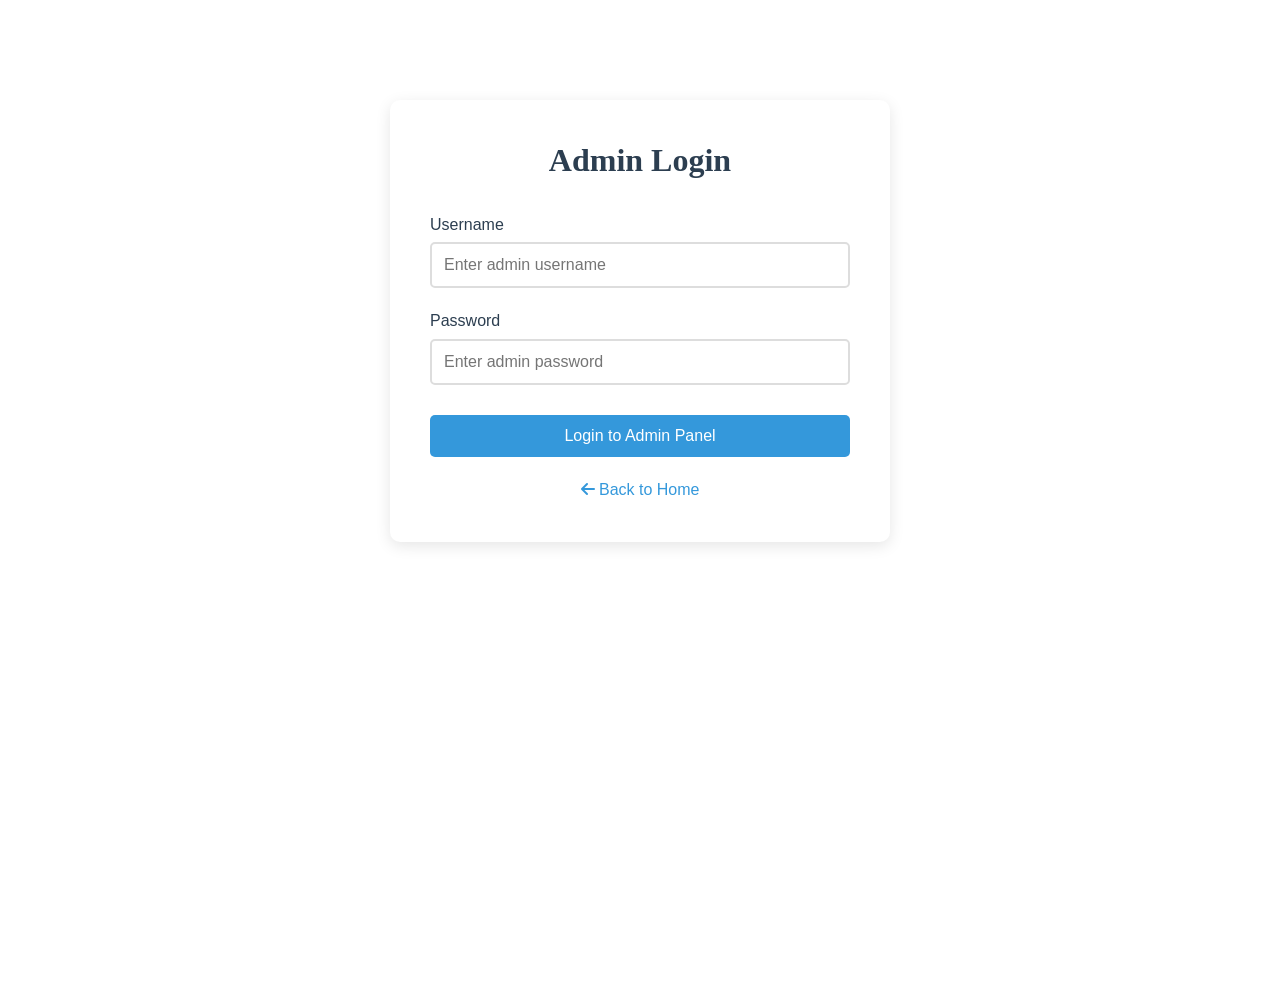
<file: admin_login.html>
<!DOCTYPE html>
<html lang="en">
<head>
    <meta charset="UTF-8">
    <meta name="viewport" content="width=device-width, initial-scale=1.0">
    <title>Admin Login - Jemerald Academy</title>
    <link rel="stylesheet" href="assets/css/styles.css">
    <link rel="stylesheet" href="https://cdnjs.cloudflare.com/ajax/libs/font-awesome/6.0.0/css/all.min.css">
    <style>
        .login-container {
            max-width: 500px;
            margin: 100px auto;
            padding: 40px;
            background: white;
            border-radius: 10px;
            box-shadow: 0 4px 15px rgba(0,0,0,0.1);
            text-align: center;
        }
        
        .login-container h1 {
            color: #2c3e50;
            margin-bottom: 30px;
            font-size: 2em;
        }
        
        .form-group {
            margin-bottom: 20px;
            text-align: left;
        }
        
        .form-group label {
            display: block;
            margin-bottom: 5px;
            color: #2c3e50;
            font-weight: 500;
        }
        
        .form-group input {
            width: 100%;
            padding: 12px;
            border: 2px solid #ddd;
            border-radius: 5px;
            font-size: 16px;
            box-sizing: border-box;
        }
        
        .btn-login {
            width: 100%;
            padding: 12px;
            background: #3498db;
            color: white;
            border: none;
            border-radius: 5px;
            font-size: 16px;
            cursor: pointer;
            margin-top: 10px;
        }
        
        .btn-login:hover {
            background: #2980b9;
        }
        
        .notification {
            padding: 12px;
            margin: 10px 0;
            border-radius: 5px;
            display: none;
        }
        
        .notification.show {
            display: block;
        }
        
        .notification.success {
            background: #d4edda;
            color: #155724;
            border: 1px solid #c3e6cb;
        }
        
        .notification.error {
            background: #f8d7da;
            color: #721c24;
            border: 1px solid #f5c6cb;
        }
        
        .back-to-home {
            text-align: center;
            margin-top: 20px;
        }
        
        .back-to-home a {
            color: #3498db;
            text-decoration: none;
        }
        
        .back-to-home a:hover {
            text-decoration: underline;
        }
    </style>
</head>
<body>
    <div class="login-container">
        <h1>Admin Login</h1>
        <div class="notification" id="loginNotification"></div>
        
        <form id="adminLoginForm">
            <div class="form-group">
                <label for="adminUsername">Username</label>
                <input type="text" id="adminUsername" placeholder="Enter admin username" required>
            </div>
            
            <div class="form-group">
                <label for="adminPassword">Password</label>
                <input type="password" id="adminPassword" placeholder="Enter admin password" required>
            </div>
            
            <button type="submit" class="btn-login">Login to Admin Panel</button>
        </form>
        
        <div class="back-to-home">
            <a href="index.html"><i class="fas fa-arrow-left"></i> Back to Home</a>
        </div>
    </div>

    <script>
        document.getElementById('adminLoginForm').addEventListener('submit', function(e) {
            e.preventDefault();
            
            const username = document.getElementById('adminUsername').value.trim();
            const password = document.getElementById('adminPassword').value.trim();
            const notification = document.getElementById('loginNotification');
            
            // Simple validation - in a real implementation, you'd have proper authentication
            if (username === 'admin' && password === 'Jemra2025!') {
                // Set admin access in session
                sessionStorage.setItem('adminAccess', 'true');
                // Redirect to admin panel
                window.location.href = 'admin_new.html';
            } else {
                notification.textContent = 'Invalid username or password. Please try again.';
                notification.className = 'notification error show';
                
                setTimeout(() => {
                    notification.classList.remove('show');
                }, 5000);
            }
        });
        
        // Allow pressing Enter to submit
        document.getElementById('adminPassword').addEventListener('keypress', function(e) {
            if (e.key === 'Enter') {
                document.getElementById('adminLoginForm').dispatchEvent(new Event('submit'));
            }
        });
    </script>
</body>
</html>
</file>
<file: assets/css/styles.css>
/* Modern Unified Design System for JEMERA */

:root {
  /* Primary Colors */
  --primary-900: #5D4037;
  --primary-800: #6D4C41;
  --primary-700: #795548;
  --primary-600: #8D6E63;
  --primary-500: #A1887F;
  --primary-400: #BCAAA4;
  --primary-300: #D7CCC8;
  --primary-200: #EFEBE9;
  --primary-100: #FAF9F8;

  /* Accent Colors */
  --accent-gold: #FFC107;
  --accent-gold-dark: #FFA000;
  --accent-gold-light: #FFECB3;

  /* Semantic Colors */
  --success: #4CAF50;
  --warning: #FF9800;
  --error: #F44336;
  --info: #2196F3;

  /* Neutral Colors */
  --neutral-900: #212121;
  --neutral-800: #424242;
  --neutral-700: #616161;
  --neutral-600: #757575;
  --neutral-500: #9E9E9E;
  --neutral-400: #BDBDBD;
  --neutral-300: #E0E0E0;
  --neutral-200: #EEEEEE;
  --neutral-100: #F5F5F5;

  /* Backgrounds */
  --bg-primary: #FFFFFF;
  --bg-secondary: #FAF9F8;
  --bg-accent: #FFF8E1;

  /* Typography */
  --font-primary: 'Inter', 'Segoe UI', Roboto, Oxygen, Ubuntu, Cantarell, 'Open Sans', 'Helvetica Neue', sans-serif;
  --font-heading: 'Playfair Display', Georgia, 'Times New Roman', Times, serif;
  --font-mono: 'SF Mono', 'Monaco', 'Inconsolata', 'Fira Mono', 'Droid Sans Mono', 'Source Code Pro', monospace;

  /* Font Sizes */
  --text-xs: 0.75rem;    /* 12px */
  --text-sm: 0.875rem;   /* 14px */
  --text-base: 1rem;     /* 16px */
  --text-lg: 1.125rem;   /* 18px */
  --text-xl: 1.25rem;    /* 20px */
  --text-2xl: 1.5rem;    /* 24px */
  --text-3xl: 1.875rem;  /* 30px */
  --text-4xl: 2.25rem;   /* 36px */
  --text-5xl: 3rem;      /* 48px */
  --text-6xl: 3.75rem;   /* 60px */

  /* Font Weights */
  --font-thin: 100;
  --font-extralight: 200;
  --font-light: 300;
  --font-normal: 400;
  --font-medium: 500;
  --font-semibold: 600;
  --font-bold: 700;
  --font-extrabold: 800;
  --font-black: 900;

  /* Spacing Scale */
  --spacing-xxs: 0.25rem;  /* 4px */
  --spacing-xs: 0.5rem;    /* 8px */
  --spacing-sm: 0.75rem;   /* 12px */
  --spacing-md: 1rem;      /* 16px */
  --spacing-lg: 1.5rem;    /* 24px */
  --spacing-xl: 2rem;      /* 32px */
  --spacing-2xl: 3rem;     /* 48px */
  --spacing-3xl: 4rem;     /* 64px */
  --spacing-4xl: 6rem;     /* 96px */

  /* Border Radius */
  --radius-xs: 0.25rem;    /* 4px */
  --radius-sm: 0.5rem;     /* 8px */
  --radius-md: 0.75rem;    /* 12px */
  --radius-lg: 1rem;       /* 16px */
  --radius-xl: 1.5rem;     /* 24px */
  --radius-full: 9999px;

  /* Shadows */
  --shadow-xs: 0 1px 2px 0 rgba(0, 0, 0, 0.05);
  --shadow-sm: 0 1px 3px 0 rgba(0, 0, 0, 0.1), 0 1px 2px 0 rgba(0, 0, 0, 0.06);
  --shadow-md: 0 4px 6px -1px rgba(0, 0, 0, 0.1), 0 2px 4px -1px rgba(0, 0, 0, 0.06);
  --shadow-lg: 0 10px 15px -3px rgba(0, 0, 0, 0.1), 0 4px 6px -2px rgba(0, 0, 0, 0.05);
  --shadow-xl: 0 20px 25px -5px rgba(0, 0, 0, 0.1), 0 10px 10px -5px rgba(0, 0, 0, 0.04);
  --shadow-2xl: 0 25px 50px -12px rgba(0, 0, 0, 0.25);

  /* Transitions */
  --transition-fast: 150ms cubic-bezier(0.4, 0, 0.2, 1);
  --transition-medium: 300ms cubic-bezier(0.4, 0, 0.2, 1);
  --transition-slow: 500ms cubic-bezier(0.4, 0, 0.2, 1);

  /* Breakpoints */
  --breakpoint-sm: 640px;
  --breakpoint-md: 768px;
  --breakpoint-lg: 1024px;
  --breakpoint-xl: 1280px;
  --breakpoint-2xl: 1536px;
}

/* Base Styles */
*,
*::before,
*::after {
  box-sizing: border-box;
}

body {
  font-family: var(--font-primary);
  font-size: var(--text-base);
  line-height: 1.6;
  color: var(--neutral-800);
  background-color: var(--bg-primary);
  margin: 0;
  padding: 0;
  min-height: 100vh;
  -webkit-font-smoothing: antialiased;
  -moz-osx-font-smoothing: grayscale;
}

/* Headings */
h1, h2, h3, h4, h5, h6 {
  font-family: var(--font-heading);
  font-weight: var(--font-bold);
  line-height: 1.3;
  margin-top: 0;
  margin-bottom: var(--spacing-md);
  color: var(--primary-900);
}

h1 {
  font-size: var(--text-5xl);
  font-weight: var(--font-extrabold);
}

h2 {
  font-size: var(--text-4xl);
}

h3 {
  font-size: var(--text-3xl);
}

h4 {
  font-size: var(--text-2xl);
}

h5 {
  font-size: var(--text-xl);
}

h6 {
  font-size: var(--text-lg);
}

/* Paragraphs */
p {
  margin-top: 0;
  margin-bottom: var(--spacing-md);
}

/* Links */
a {
  color: var(--primary-700);
  text-decoration: none;
  transition: color var(--transition-fast);
}

a:hover {
  color: var(--primary-900);
  text-decoration: underline;
}

/* Buttons */
.btn {
  display: inline-flex;
  align-items: center;
  justify-content: center;
  padding: var(--spacing-sm) var(--spacing-lg);
  border-radius: var(--radius-md);
  font-family: var(--font-primary);
  font-weight: var(--font-semibold);
  font-size: var(--text-sm);
  text-decoration: none;
  transition: all var(--transition-fast);
  border: none;
  cursor: pointer;
  box-shadow: var(--shadow-sm);
  position: relative;
  overflow: hidden;
}

.btn:disabled {
  opacity: 0.6;
  cursor: not-allowed;
}

.btn-primary {
  background-color: var(--primary-700);
  color: white;
}

.btn-primary:hover:not(:disabled) {
  background-color: var(--primary-800);
  transform: translateY(-2px);
  box-shadow: var(--shadow-md);
}

.btn-secondary {
  background-color: var(--primary-200);
  color: var(--primary-900);
}

.btn-secondary:hover:not(:disabled) {
  background-color: var(--primary-300);
  transform: translateY(-2px);
  box-shadow: var(--shadow-md);
}

.btn-accent {
  background-color: var(--accent-gold);
  color: var(--neutral-900);
}

.btn-accent:hover:not(:disabled) {
  background-color: var(--accent-gold-dark);
  transform: translateY(-2px);
  box-shadow: var(--shadow-md);
}

.btn-outline {
  background-color: transparent;
  border: 2px solid var(--primary-700);
  color: var(--primary-700);
}

.btn-outline:hover:not(:disabled) {
  background-color: var(--primary-700);
  color: white;
  transform: translateY(-2px);
}

.btn-sm {
  padding: var(--spacing-xs) var(--spacing-md);
  font-size: var(--text-xs);
}

.btn-lg {
  padding: var(--spacing-md) var(--spacing-xl);
  font-size: var(--text-base);
}

/* Cards */
.card {
  background-color: var(--bg-primary);
  border-radius: var(--radius-lg);
  box-shadow: var(--shadow-md);
  overflow: hidden;
  transition: transform var(--transition-fast), box-shadow var(--transition-fast);
}

.card:hover {
  transform: translateY(-4px);
  box-shadow: var(--shadow-lg);
}

.card-header {
  padding: var(--spacing-lg);
  border-bottom: 1px solid var(--neutral-200);
}

.card-body {
  padding: var(--spacing-lg);
}

.card-footer {
  padding: var(--spacing-lg);
  border-top: 1px solid var(--neutral-200);
}

/* Forms */
.form-group {
  margin-bottom: var(--spacing-md);
}

.form-label {
  display: block;
  margin-bottom: var(--spacing-xs);
  font-weight: var(--font-medium);
  color: var(--neutral-700);
}

.form-control {
  width: 100%;
  padding: var(--spacing-sm) var(--spacing-md);
  border: 1px solid var(--neutral-300);
  border-radius: var(--radius-md);
  font-family: var(--font-primary);
  font-size: var(--text-base);
  transition: border-color var(--transition-fast), box-shadow var(--transition-fast);
}

.form-control:focus {
  outline: none;
  border-color: var(--primary-500);
  box-shadow: 0 0 0 3px rgba(141, 110, 99, 0.2);
}

.form-control:disabled {
  background-color: var(--neutral-100);
  cursor: not-allowed;
}

/* Containers */
.container {
  width: 100%;
  max-width: 1200px;
  margin-left: auto;
  margin-right: auto;
  padding-left: var(--spacing-md);
  padding-right: var(--spacing-md);
}

.container-fluid {
  width: 100%;
  padding-left: var(--spacing-md);
  padding-right: var(--spacing-md);
}

/* Grid System */
.grid {
  display: grid;
  gap: var(--spacing-md);
}

@media (min-width: var(--breakpoint-md)) {
  .grid-cols-2 {
    grid-template-columns: repeat(2, 1fr);
  }
  
  .grid-cols-3 {
    grid-template-columns: repeat(3, 1fr);
  }
  
  .grid-cols-4 {
    grid-template-columns: repeat(4, 1fr);
  }
}

/* Utility Classes */
.text-center {
  text-align: center;
}

.text-left {
  text-align: left;
}

.text-right {
  text-align: right;
}

.text-muted {
  color: var(--neutral-600);
}

.bg-primary {
  background-color: var(--bg-primary);
}

.bg-secondary {
  background-color: var(--bg-secondary);
}

.bg-accent {
  background-color: var(--bg-accent);
}

.rounded {
  border-radius: var(--radius-md);
}

.rounded-full {
  border-radius: var(--radius-full);
}

.shadow {
  box-shadow: var(--shadow-md);
}

.shadow-lg {
  box-shadow: var(--shadow-lg);
}

.py-2 {
  padding-top: var(--spacing-md);
  padding-bottom: var(--spacing-md);
}

.px-4 {
  padding-left: var(--spacing-lg);
  padding-right: var(--spacing-lg);
}

.mt-4 {
  margin-top: var(--spacing-lg);
}

.mb-4 {
  margin-bottom: var(--spacing-lg);
}

.my-4 {
  margin-top: var(--spacing-lg);
  margin-bottom: var(--spacing-lg);
}

.flex {
  display: flex;
}

.items-center {
  align-items: center;
}

.justify-between {
  justify-content: space-between;
}

.justify-center {
  justify-content: center;
}

.w-full {
  width: 100%;
}

.max-w-md {
  max-width: 28rem;
}

.mx-auto {
  margin-left: auto;
  margin-right: auto;
}

/* Responsive Utilities */
@media (min-width: var(--breakpoint-sm)) {
  .sm\:block {
    display: block;
  }
  
  .sm\:hidden {
    display: none;
  }
}

@media (min-width: var(--breakpoint-md)) {
  .md\:flex {
    display: flex;
  }
  
  .md\:grid {
    display: grid;
  }
  
  .md\:hidden {
    display: none;
  }
  
  .md\:block {
    display: block;
  }
  
  .container {
    padding-left: var(--spacing-lg);
    padding-right: var(--spacing-lg);
  }
}

@media (min-width: var(--breakpoint-lg)) {
  .lg\:grid-cols-2 {
    grid-template-columns: repeat(2, 1fr);
  }
  
  .lg\:grid-cols-3 {
    grid-template-columns: repeat(3, 1fr);
  }
  
  h1 {
    font-size: var(--text-6xl);
  }
  
  h2 {
    font-size: var(--text-5xl);
  }
  
  .container {
    padding-left: var(--spacing-xl);
    padding-right: var(--spacing-xl);
  }
}

/* Header Styles */
.site-header {
  background-color: var(--bg-primary);
  box-shadow: var(--shadow-sm);
  position: sticky;
  top: 0;
  z-index: 100;
}

.header-container {
  display: flex;
  justify-content: space-between;
  align-items: center;
  padding: var(--spacing-md) 0;
}

.logo {
  font-family: var(--font-heading);
  font-size: var(--text-2xl);
  font-weight: var(--font-bold);
  color: var(--primary-900);
  text-decoration: none;
}

.logo-accent {
  color: var(--accent-gold);
}

/* Mobile Toggle */
.mobile-toggle {
  display: none;
  font-size: var(--text-2xl);
  cursor: pointer;
  color: var(--primary-900);
  background: none;
  border: none;
  padding: var(--spacing-xs);
  border-radius: var(--radius-sm);
  transition: all var(--transition-fast);
}

.mobile-toggle:hover {
  background: var(--primary-100);
  color: var(--accent-gold);
}

/* Navigation */
.nav-menu {
  display: flex;
  list-style: none;
  gap: var(--spacing-lg);
}

.nav-link {
  font-weight: var(--font-medium);
  color: var(--neutral-700);
  transition: color var(--transition-fast);
  text-decoration: none;
  padding: var(--spacing-xs) var(--spacing-sm);
  border-radius: var(--radius-sm);
}

.nav-link:hover {
  color: var(--primary-700);
  background: var(--primary-100);
}

/* Mobile Menu */
.mobile-nav {
  position: fixed;
  top: 0;
  right: -280px;
  width: 280px;
  height: 100vh;
  background: var(--bg-primary);
  z-index: 10000;
  transition: right var(--transition-medium);
  box-shadow: var(--shadow-lg);
  padding: var(--spacing-xl) var(--spacing-md);
  overflow-y: auto;
}

.mobile-nav.active {
  right: 0;
}

#closeMenu {
  position: absolute;
  top: var(--spacing-md);
  right: var(--spacing-md);
  font-size: var(--text-2xl);
  color: var(--primary-900);
  cursor: pointer;
  background: none;
  border: none;
  width: 40px;
  height: 40px;
  display: flex;
  align-items: center;
  justify-content: center;
  border-radius: 50%;
  transition: all var(--transition-fast);
}

#closeMenu:hover {
  background: var(--primary-100);
  color: var(--accent-gold);
}

.mobile-nav ul {
  display: block;
  margin-top: var(--spacing-2xl);
}

.mobile-nav ul li {
  margin: var(--spacing-sm) 0;
}

.mobile-nav ul li a {
  display: block;
  padding: var(--spacing-md);
  color: var(--primary-900);
  font-weight: var(--font-medium);
  text-decoration: none;
  border-radius: var(--radius-md);
  transition: all var(--transition-fast);
}

.mobile-nav ul li a:hover {
  background: var(--primary-100);
  color: var(--accent-gold);
  transform: translateX(5px);
}

.mobile-actions {
  margin-top: var(--spacing-xl);
  padding-top: var(--spacing-xl);
  border-top: 1px solid var(--neutral-300);
}

.mobile-actions .btn {
  display: block;
  width: 100%;
  margin-bottom: var(--spacing-sm);
  text-align: center;
}

/* Header Actions */
.header-actions {
  display: flex;
  align-items: center;
  gap: var(--spacing-sm);
}

@media (max-width: 768px) {
  .nav-menu {
    display: none;
  }
  
  .mobile-toggle {
    display: block;
  }
  
  .mobile-nav {
    display: block;
  }
  
  .header-actions .btn {
    padding: var(--spacing-xs) var(--spacing-sm);
    font-size: var(--text-sm);
  }
}

@media (min-width: 769px) {
  .mobile-nav {
    display: none;
  }
}

/* Hero Section */
.hero {
  background: linear-gradient(135deg, var(--primary-100) 0%, var(--primary-200) 100%);
  padding: var(--spacing-4xl) 0;
  text-align: center;
}

.hero-title {
  margin-bottom: var(--spacing-md);
  color: var(--primary-900);
}

.hero-subtitle {
  font-size: var(--text-xl);
  color: var(--primary-700);
  max-width: 700px;
  margin-left: auto;
  margin-right: auto;
  margin-bottom: var(--spacing-xl);
}

/* Sections */
.section {
  padding: var(--spacing-4xl) 0;
}

.section-header {
  text-align: center;
  margin-bottom: var(--spacing-3xl);
}

.section-title {
  margin-bottom: var(--spacing-md);
  position: relative;
  display: inline-block;
}

.section-title::after {
  content: '';
  position: absolute;
  bottom: -10px;
  left: 50%;
  transform: translateX(-50%);
  width: 80px;
  height: 4px;
  background: var(--accent-gold);
  border-radius: 2px;
}

.section-description {
  max-width: 700px;
  margin: var(--spacing-md) auto 0;
  color: var(--neutral-600);
}

/* Footer */
.site-footer {
  background-color: var(--primary-900);
  color: var(--primary-100);
  padding: var(--spacing-3xl) 0;
}

.footer-content {
  display: grid;
  grid-template-columns: repeat(auto-fit, minmax(250px, 1fr));
  gap: var(--spacing-xl);
}

.footer-heading {
  color: var(--primary-200);
  margin-bottom: var(--spacing-md);
}

.footer-links {
  list-style: none;
  padding: 0;
}

.footer-links li {
  margin-bottom: var(--spacing-sm);
}

.footer-links a {
  color: var(--primary-300);
  text-decoration: none;
  transition: color var(--transition-fast);
}

.footer-links a:hover {
  color: var(--primary-100);
}

.copyright {
  text-align: center;
  padding: var(--spacing-lg) 0;
  border-top: 1px solid var(--neutral-200);
  margin-top: var(--spacing-xl);
}

.copyright p {
  margin: 0;
  color: var(--neutral-600);
  font-size: var(--text-sm);
}

.founders {
  margin-top: var(--spacing-xs);
  font-weight: var(--font-semibold);
  color: var(--primary-700);
}

/* Notifications */
.notification {
  position: fixed;
  top: var(--spacing-md);
  right: var(--spacing-md);
  padding: var(--spacing-md) var(--spacing-lg);
  border-radius: var(--radius-md);
  color: white;
  font-weight: var(--font-medium);
  box-shadow: var(--shadow-lg);
  z-index: 9999;
  transform: translateX(120%);
  transition: transform var(--transition-medium);
  max-width: 350px;
}

.notification.show {
  transform: translateX(0);
}

.notification-success {
  background-color: var(--success);
}

.notification-error {
  background-color: var(--error);
}

.notification-info {
  background-color: var(--info);
}

.notification-warning {
  background-color: var(--warning);
}

/* Modals */
.modal-overlay {
  position: fixed;
  top: 0;
  left: 0;
  right: 0;
  bottom: 0;
  background-color: rgba(0, 0, 0, 0.7);
  display: flex;
  align-items: center;
  justify-content: center;
  z-index: 2000;
  opacity: 0;
  visibility: hidden;
  transition: opacity var(--transition-medium), visibility var(--transition-medium);
}

.modal-overlay.active {
  opacity: 1;
  visibility: visible;
}

.modal {
  background-color: var(--bg-primary);
  border-radius: var(--radius-lg);
  box-shadow: var(--shadow-2xl);
  max-width: 500px;
  width: 90%;
  max-height: 90vh;
  overflow-y: auto;
  transform: translateY(-20px);
  transition: transform var(--transition-medium);
}

.modal-overlay.active .modal {
  transform: translateY(0);
}

.modal-header {
  padding: var(--spacing-lg);
  border-bottom: 1px solid var(--neutral-200);
  display: flex;
  justify-content: space-between;
  align-items: center;
}

.modal-title {
  margin: 0;
  font-size: var(--text-2xl);
}

.modal-close {
  background: none;
  border: none;
  font-size: var(--text-2xl);
  cursor: pointer;
  color: var(--neutral-500);
  transition: color var(--transition-fast);
}

.modal-close:hover {
  color: var(--neutral-700);
}

.modal-body {
  padding: var(--spacing-lg);
}

.modal-footer {
  padding: var(--spacing-lg);
  border-top: 1px solid var(--neutral-200);
  display: flex;
  justify-content: flex-end;
  gap: var(--spacing-md);
}

/* Badges */
.badge {
  display: inline-block;
  padding: var(--spacing-xs) var(--spacing-sm);
  font-size: var(--text-xs);
  font-weight: var(--font-bold);
  line-height: 1;
  text-align: center;
  white-space: nowrap;
  vertical-align: baseline;
  border-radius: var(--radius-sm);
}

.badge.bg-warning {
  background-color: var(--accent-gold);
  color: var(--neutral-900);
}

/* Text Utilities */
.line-through {
  text-decoration: line-through;
}

.ml-2 {
  margin-left: var(--spacing-sm);
}

.mt-2 {
  margin-top: var(--spacing-sm);
}

.mb-3 {
  margin-bottom: var(--spacing-md);
}

.text-center {
  text-align: center;
}

.font-bold {
  font-weight: var(--font-bold);
}
</file>
